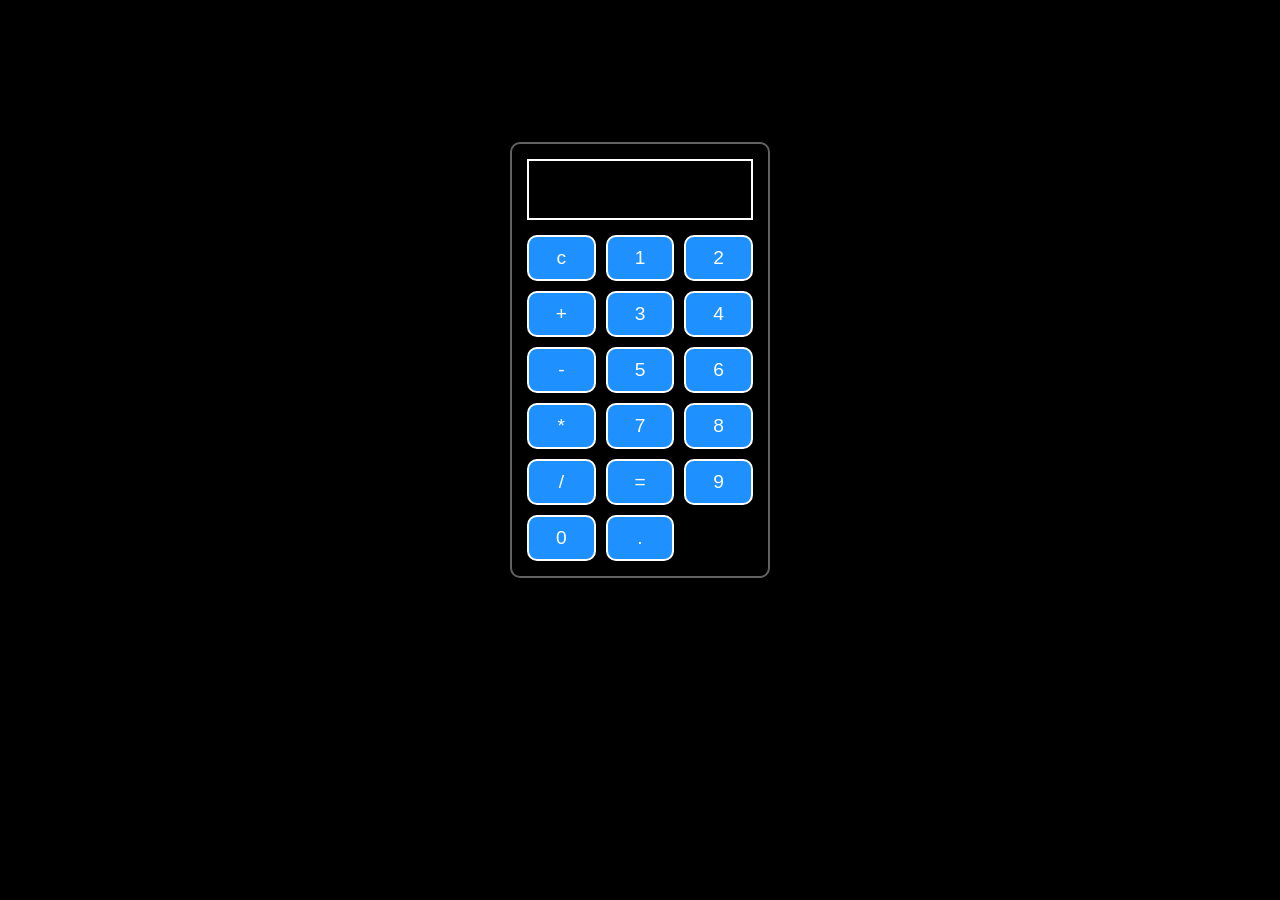
<file: index.html>
<!DOCTYPE html>
<html lang="en">
<head>
  <meta charset="UTF-8">
  <meta name="viewport" content="width=device-width, initial-scale=1.0">
  <link rel="stylesheet" href="style.css">
  <title>Calculater</title>
</head>
<body>
  <div id="calculater">
    <input id="display" type="text" readonly>
    <div class="button-container">  
      <button class="button" onclick="currentDisplay= ' '; 
      document.querySelector('#display').value = currentDisplay;" >c</button>

      <button class="button" onclick="currentDisplay = currentDisplay+'1';
    document.querySelector('#display').value = currentDisplay;">1</button>

      <button class="button"onclick="currentDisplay = currentDisplay+'2';
    document.querySelector('#display').value = currentDisplay;">2</button>
      <button class="button" onclick="currentDisplay = currentDisplay+'+';
    document.querySelector('#display').value = currentDisplay;">+</button>
      <button class="button" onclick="currentDisplay = currentDisplay+'3';
    document.querySelector('#display').value = currentDisplay;">3</button>
      <button class="button" onclick="currentDisplay = currentDisplay+'4';
    document.querySelector('#display').value = currentDisplay;">4</button>
      <button class="button" onclick="currentDisplay = currentDisplay+'-';
    document.querySelector('#display').value = currentDisplay;">-</button>
      <button class="button" onclick="currentDisplay = currentDisplay+'5';
    document.querySelector('#display').value = currentDisplay;">5</button>
      <button class="button" onclick="currentDisplay = currentDisplay+'6';
    document.querySelector('#display').value = currentDisplay;">6</button>
      <button class="button" onclick="currentDisplay = currentDisplay+'*';
    document.querySelector('#display').value = currentDisplay;">*</button>
      <button class="button" onclick="currentDisplay = currentDisplay+'7';
    document.querySelector('#display').value = currentDisplay;">7</button>
      <button class="button" onclick="currentDisplay = currentDisplay+'8';
    document.querySelector('#display').value = currentDisplay;">8</button>
       <button class="button" onclick="currentDisplay = currentDisplay+'/';
    document.querySelector('#display').value = currentDisplay;">/</button>

      <button class="button" onclick="
      
      currentDisplay = eval(currentDisplay);
    document.querySelector('#display').value = currentDisplay;">=</button>
      <button class="button" onclick="currentDisplay = currentDisplay+'9';
    document.querySelector('#display').value = currentDisplay;">9</button>
      <button class="button" onclick="currentDisplay = currentDisplay+'0';
    document.querySelector('#display').value = currentDisplay;">0</button>
      <button class="button"onclick="currentDisplay = currentDisplay+'.';
    document.querySelector('#display').value = currentDisplay;">.</button>
      
    </div>
  </div>
  <script>
    let currentDisplay = ' ';
    document.querySelector('#display').innerHTML=currentDisplay;
  </script>

</body>
</html>
</file>
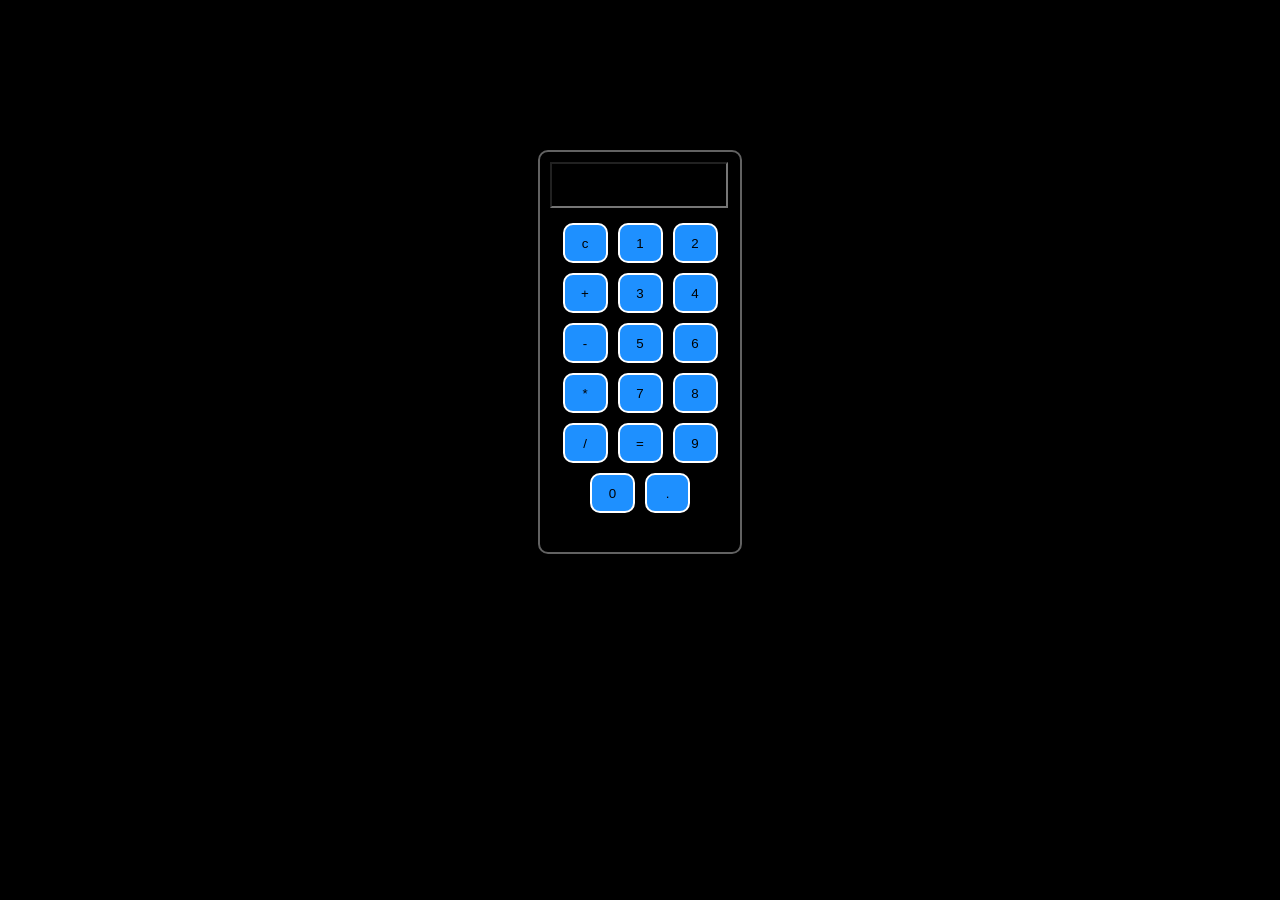
<file: Calculator.html>
<!DOCTYPE html>
<html lang="en">
<head>
  <meta charset="UTF-8">
  <meta name="viewport" content="width=device-width, initial-scale=1.0">
  <link rel="stylesheet" href="Calculater.css">
  <title>Calculater</title>
</head>
<body>
  <div id="calculater">
    <input id="display" type="text" readonly>
    <div class="button-container">  
      <button class="button" onclick="currentDisplay= ' '; 
      document.querySelector('#display').value = currentDisplay;" >c</button>

      <button class="button" onclick="currentDisplay = currentDisplay+'1';
    document.querySelector('#display').value = currentDisplay;">1</button>

      <button class="button"onclick="currentDisplay = currentDisplay+'2';
    document.querySelector('#display').value = currentDisplay;">2</button>
      <button class="button" onclick="currentDisplay = currentDisplay+'+';
    document.querySelector('#display').value = currentDisplay;">+</button>
      <button class="button" onclick="currentDisplay = currentDisplay+'3';
    document.querySelector('#display').value = currentDisplay;">3</button>
      <button class="button" onclick="currentDisplay = currentDisplay+'4';
    document.querySelector('#display').value = currentDisplay;">4</button>
      <button class="button" onclick="currentDisplay = currentDisplay+'-';
    document.querySelector('#display').value = currentDisplay;">-</button>
      <button class="button" onclick="currentDisplay = currentDisplay+'5';
    document.querySelector('#display').value = currentDisplay;">5</button>
      <button class="button" onclick="currentDisplay = currentDisplay+'6';
    document.querySelector('#display').value = currentDisplay;">6</button>
      <button class="button" onclick="currentDisplay = currentDisplay+'*';
    document.querySelector('#display').value = currentDisplay;">*</button>
      <button class="button" onclick="currentDisplay = currentDisplay+'7';
    document.querySelector('#display').value = currentDisplay;">7</button>
      <button class="button" onclick="currentDisplay = currentDisplay+'8';
    document.querySelector('#display').value = currentDisplay;">8</button>
       <button class="button" onclick="currentDisplay = currentDisplay+'/';
    document.querySelector('#display').value = currentDisplay;">/</button>

      <button class="button" onclick="
      
      currentDisplay = eval(currentDisplay);
    document.querySelector('#display').value = currentDisplay;">=</button>
      <button class="button" onclick="currentDisplay = currentDisplay+'9';
    document.querySelector('#display').value = currentDisplay;">9</button>
      <button class="button" onclick="currentDisplay = currentDisplay+'0';
    document.querySelector('#display').value = currentDisplay;">0</button>
      <button class="button"onclick="currentDisplay = currentDisplay+'.';
    document.querySelector('#display').value = currentDisplay;">.</button>
      
    </div>
  </div>
  <script>
    let currentDisplay = ' ';
    document.querySelector('#display').innerHTML=currentDisplay;
  </script>

</body>
</html>
</file>
<file: style.css>
* {
  box-sizing: border-box;
  margin: 0;
  padding: 0;
}

body {
  background: black;
  display: flex;
  justify-content: center;
  align-items: center;
  min-height: 80vh;
  padding: 10px;
}

#calculater {
  border: 2px solid rgb(98, 98, 98);
  border-radius: 10px;
  width: 80%;
  max-width: 260px; /* allow bigger on large screens */
  background-color: rgb(0, 0, 0);
  padding: 15px;
}

#display {
  width: 100%;
  font-size: clamp(1.5rem, 4vw, 2rem); /* scales text based on screen size */
  padding: 10px;
  background-color: black;
  color: cyan;
  border: 2px solid white;
  margin-bottom: 15px;
}

.button-container {
  display: grid;
  grid-template-columns: repeat(auto-fit, minmax(3, 1fr)); /* responsive buttons */
  gap: 10px;
}

.button {
  padding: 10px;
  font-size: clamp(1rem, 2.5vw, 1.2rem); /* scale font */
  border-radius: 10px;
  background-color: dodgerblue;
  color: white;
  border: 2px solid white;
  cursor: pointer;
  transition: transform 0.1s ease-in-out, background 0.2s;
}

.button:hover {
  background-color: deepskyblue;
  transform: scale(1.05);
}

/* Extra small screens */
.button-container {
  display: grid;
  grid-template-columns: repeat(3, 1fr); /* Always 3 buttons */
  gap: 10px;
}

/* Responsive tweaks for smaller devices */
@media (max-width: 768px) {
  #calculater {
    max-width: 260px; /* Shrinks container */
  }
  .button {
    font-size: 1rem;
    padding: 8px;
  }
}

@media (max-width: 480px) {
  #calculater {
    max-width: 220px; /* Shrinks even more on small phones */
  }
  #display {
    font-size: 1.2rem;
  }
  .button {
    font-size: 0.9rem;
    padding: 6px;
  }
}
</file>
<file: Calculater.css>
*{
  background: black;
  
}

#calculater{
  border: 2px solid rgb(98, 98, 98);
  border-radius: 10px ;
  width: 200px;
  margin: 10px;
  height: 400px;
  justify-content: center;
  background-color: rgb(0, 0, 0);
  margin:auto;
  margin-top: 150px;
  
}
#display{
  width: 85%;
  font-size: 35px;
  margin: 10px;
  background-color:black;
  color: cyan;
}
.button-container{
  display: flex;
  justify-content: center;
  flex-wrap: wrap;

}
.button{
  height: 40px;
  width: 45px;
  margin: 5px;
  border-radius: 10px;
  background-color:dodgerblue;
  box-shadow: 10px white;

  border: 2px solid white;
  

}
</file>
